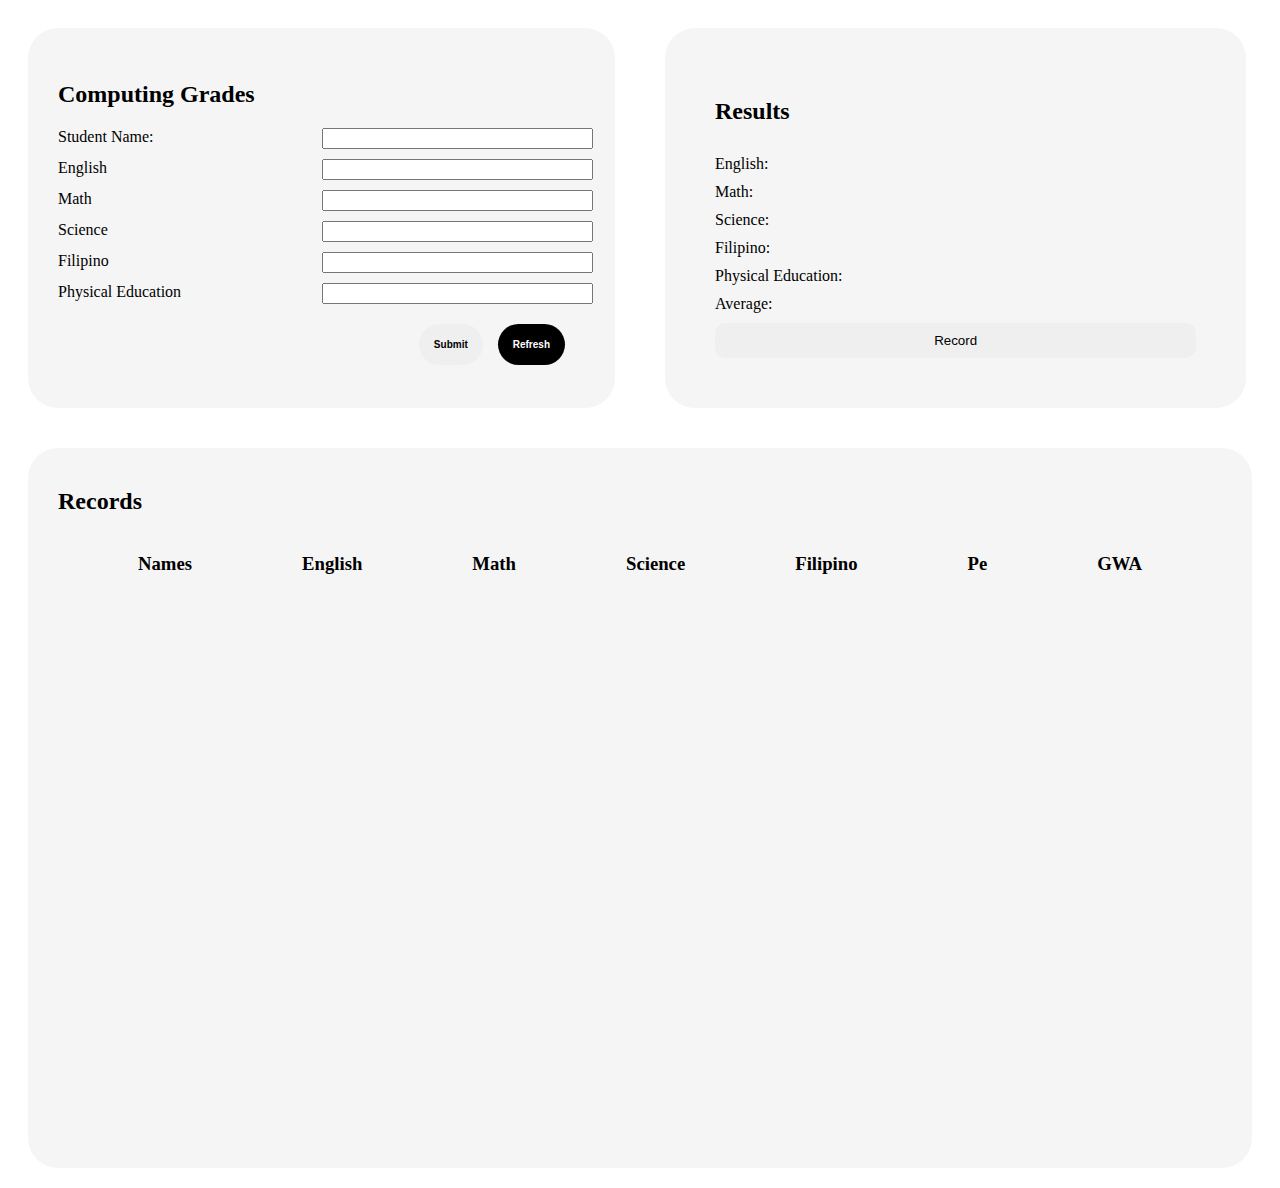
<file: projects/calculating grades/index.html>
<!DOCTYPE html>
<html lang="en">
<head>
    <meta charset="UTF-8">
    <meta http-equiv="X-UA-Compatible" content="IE=edge">
    <meta name="viewport" content="width=device-width, initial-scale=1.0">
    <link rel="stylesheet" href="style.css">
    <script src="https://code.jquery.com/jquery-3.5.1.js"></script>
    <title>Document</title>
</head>
<body>

    

    
        <div class="grades">
                <div class="gradeForm">
                    <h2>Computing Grades</h2>

                    <div>
                        <label for="">Student Name:</label>
                            <input type="text" id="studentName">
                    </div>
                    <div>
                        <label for="">English</label>
                            <input type="text" id="input1">
                    </div>
                
                <div>
                    <label for="">Math</label>
                        <input type="text" id="input2">
                </div>
                    <div>
                        <label for="">Science</label>
                        <input type="text" id="input3">
                    </div>
                    <div>
                        <label for="">Filipino</label>
                        <input type="text" id="input4">
                    </div>
                <div>
                    <label for="">Physical Education</label>
                    <input type="text" id="input5">
                </div>
                    <div class="btn">
                        <button class="input" typ="submit" id="submit">Submit</button>
                        <button class="ref" id="reload">Refresh</button>
                    </div>
                    
                </div>

                <div class="resultForm">
                    <h2>Results</h2>
                    <div>
                        <label for="">English:</label>
                            <span class="en" id="eng"></span>
                    </div>
                    <div>
                            <label for="">Math:</label>
                            <span class="ma" id="math"></span>
                    </div>
                    <div>
                            <label for="">Science:</label>
                            <span class="sc" id="science"></span>
                    </div>
                    <div>
                            <label for="">Filipino:</label>
                            <span class="fi" id="filipino"></span>
                    </div>
                    
                    <div>
                            <label for="">Physical Education:</label>
                            <span class="pe" id="pe"></span>
                    </div>
                    

                            <div>
                                <label for="">Average:</label>
                                <span class="avg" id="average"></span>
                            </div>
                        

                            <button class= "record" id="recordIt">Record</button>
                            
                </div>


                
                    
            
            </div>


                <div class="recordContainer">
                    <div class="title">
                            <h2>Records</h2>
                    </div>
                    <div id="dataRecord">
                        <div class="forName">
                            <h3>Names</h3>
                        </div>
                
                        <div class="forEnglish">
                            <h3>English</h3>
                        </div>
                        <div class="forMath">
                            <h3>Math</h3>
                        </div>
                        <div class="forScience">
                            <h3>Science</h4>
                        </div>
                        <div class="forFilipino">
                            <h3>Filipino</h3>
                        </div>    
                        <div class="forPe">
                            <h3>Pe</h3>
                        </div>    
                        <div class="forGwa">
                            <h3>GWA</h3>
                        </div>
                </div>
    

  
  




    

    
    <script src="system.js"></script>
</body>
</html>
</file>
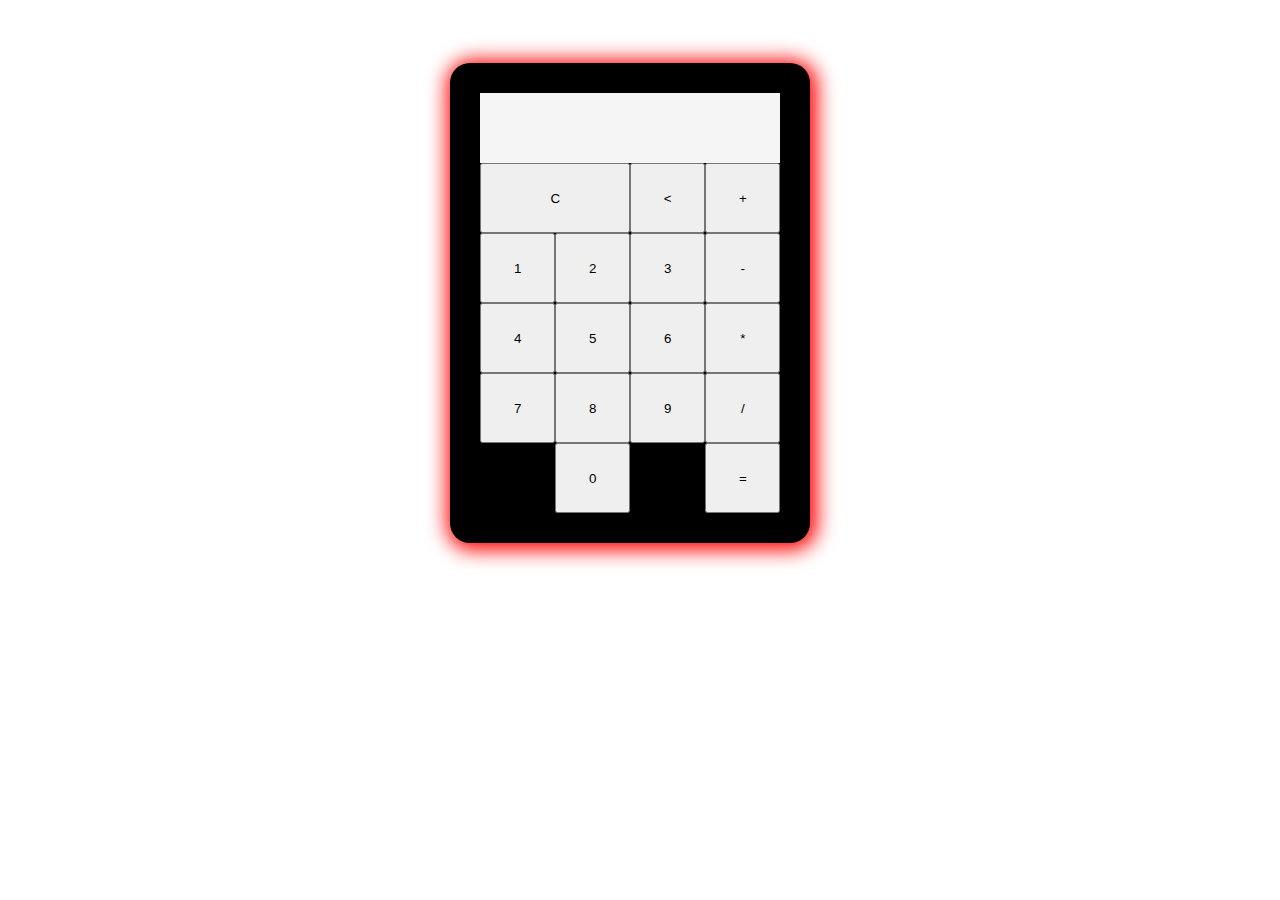
<file: projects/calculator/index.html>
<!DOCTYPE html>
<html lang="en">
<head>
    <meta charset="UTF-8">
    <meta http-equiv="X-UA-Compatible" content="IE=edge">
    <meta name="viewport" content="width=device-width, initial-scale=1.0">
    <link rel="stylesheet" href="style.css">
    <title>Document</title>
</head>
<body>

    <div class="mainContainer">
        <div class="calculator">
                <div  class="display">
                    
                    <!--<span class="span1">num1</span>
                    <span class="operation">operation</span>
                    <span class="num2">num2</span>-->
                </div>
            <div class="buttons"> 
               
                <button class="clear">C</button>
                <button class="slice"><</button>
                <button class="number" id="number1">1</button>
                <button class="number" id="number2">2</button>
                <button class="number" id="number3">3</button>
                <button class="operation" id="add">+</button>
                <button class="number" id="number4">4</button>
                <button class="number" id="number5">5</button>
                <button class="number" id="number6">6</button>
                <button class="operation" id="sub" >-</button>
                <button class="number" id="number7">7</button>
                <button class="number" id="number8">8</button>
                <button class="number" id="number9">9</button>
                <button class="operation" id="multi" >*</button>
                <button class="number" id="number0">0</button>
                <button class="operation" id="div" >/</button>
                <button class="equal">=</button>
            </div>
        </div>

    </div>

    

    <script src="script.js" differ="before"></script>
</body>
</html>
</file>
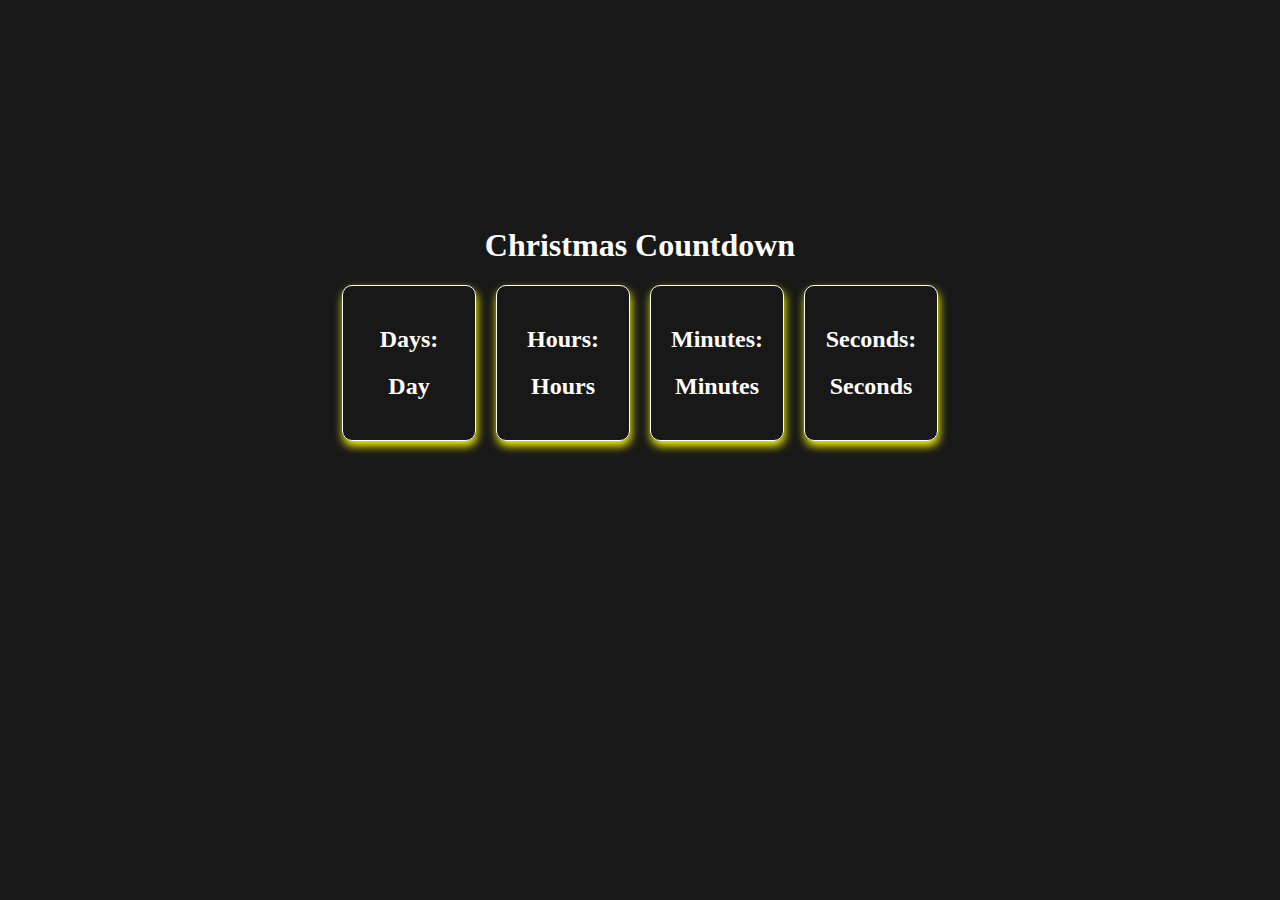
<file: projects/countdownxmas/index.html>
<!DOCTYPE html>
<html lang="en">
<head>
    <meta charset="UTF-8">
    <meta http-equiv="X-UA-Compatible" content="IE=edge">
    <meta name="viewport" content="width=device-width, initial-scale=1.0">
    <link rel="stylesheet" href="chrismas.css">
    <title>Magazine</title>
</head>
<body>
  
    <div class="countdown">
            <h1>Christmas Countdown</h1>
        <div class="cdContainer">  
                <div class="d">
                    <h2>Days:</h2>
                    <h2 class="day">Day</h2>
                </div>
                <div class="h">
                    <h2>Hours:</h2>
                    <h2 class="hour">Hours</h2>
                </div>
                <div class="m">
                    <h2>Minutes:</h2>
                    <h2 class="min">Minutes</h2>
                </div>
                <div class="s">
                    <h2>Seconds:</h2>   
                    <h2 class="sec">Seconds</h2> 
                </div>
        </div> 
    </div>

 

   
    <script src="script.js"></script>
</body>



</html>
</file>
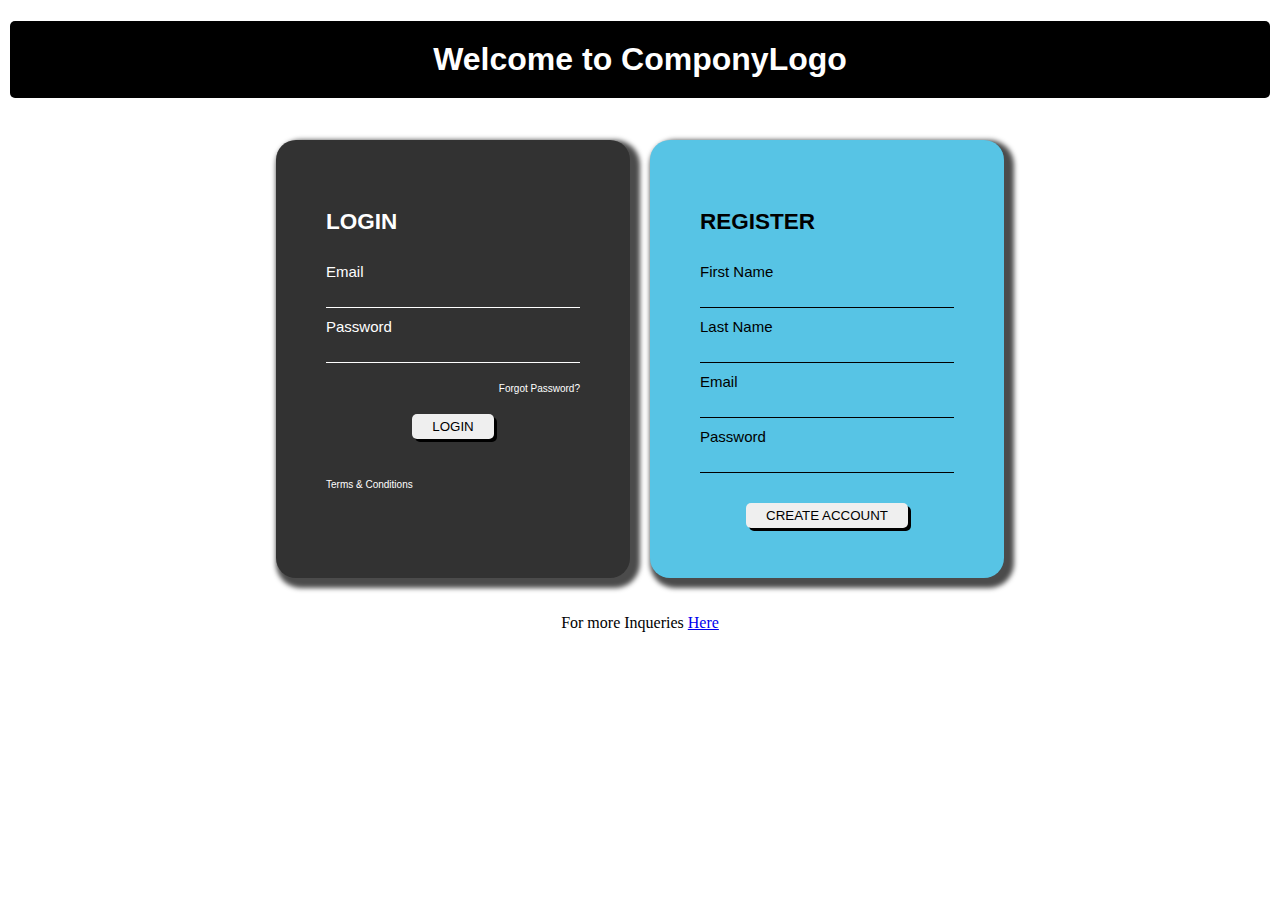
<file: projects/logIn layout/index.html>
<!DOCTYPE html>
<html lang="en">
<head>
    <meta charset="UTF-8">
    <meta http-equiv="X-UA-Compatible" content="IE=edge">
    <meta name="viewport" content="width=device-width, initial-scale=1.0">
    <link rel="stylesheet" href="formstyle.css">
    <title>LogIn/Register</title>
</head>
<body> 
    <div class="header">
        <h1>Welcome to ComponyLogo</h1>
    </div>
    
    <div class="mainform-style">
        <div class="form-logIn">
            <h2>LOGIN</h2>
                <label for="" class="emailLogin">Email</label>
                    <input type="text" required>
                <label for="" class="passLogin">Password</label>
                    <input type="text" required>
                        <span class="span1">Forgot Password?</span>
                            <div class="loginButton">
                                <button id="log" class="login" onclick="click()">LOGIN</button>
                            </div>
                               
                            <span class="span2" onclick="bukas()">Terms & Conditions</span>

        </div>  

        <div class="form-registration">
            <h2>REGISTER</h2>
                <label for="">First Name</label>
                    <input type="text">
                <label for="">Last Name</label>
                    <input type="text">
                <label for="">Email</label>
                    <input type="text">
                <label for="">Password</label>
                    <input type="text">
                        <div class="creataccForm">
                            <button class="registerBtn">CREATE ACCOUNT</button>
                        </div>
            </div>
    </div>

<div class="sectionTerms-condition">
   <div class="terms-condition">
       <p>Lorem ipsum dolor sit amet consectetur adipisicing elit. Corrupti reiciendis 
           ipsam natus, aperiam cum asperiores, molestiae dolorum 
           doloribus fuga magni, quis exercitationem fugit similique 
           nemo? Ullam expedita magni deserunt saepe.
           Lorem ipsum dolor sit amet consectetur adipisicing elit. Corrupti reiciendis 
           ipsam natus, aperiam cum asperiores, molestiae dolorum 
           doloribus fuga magni, quis exercitationem fugit similique 
           nemo? Ullam expedita magni deserunt saepe.
           Lorem ipsum dolor sit amet consectetur adipisicing elit. Corrupti reiciendis 
           ipsam natus, aperiam cum asperiores, molestiae dolorum 
           doloribus fuga magni, quis exercitationem fugit similique 
           nemo? Ullam expedita magni deserunt saepe.</p>

            <div class="closeBtn">
                <input type="checkbox">
                <span>Click the checkbox if you are agreee and click agree</span>
                <button onclick="sara()" id="cld">Agree</button>
                
            </div>
    </div>
</div>
  
   <footer>
        <p>For more Inqueries <a href="google.com">Here</a></p>
    </footer>

<script src="script.js"></script>
</body>
</html>
</file>
<file: projects/calculating grades/style.css>
.gradeForm{
  display: flex;
  justify-content: center;
  flex-direction: column;
  grid-area: 1/1/2/2;
  background-color: whitesmoke;
  padding: 30px;
  border-radius: 30px;
}

.grades{
    padding: 20px;
    display: grid;
    grid-template-rows: 1fr;
    grid-template-columns: 1fr 1fr;
    grid-column-gap: 50px;
    grid-row-gap: 30px;
    
}

.gradeForm > div{
    display: grid;
    grid-template-columns: 1fr 1fr;
    grid-template-rows: 1fr;
    padding-bottom: 10px;
}

.gradeForm >div> input{
    width: 100%;
}

.gradeForm > .btn {
    margin-top: 10px;
   margin-right: 20px;
   display: flex;
  justify-content: flex-end;

}

.btn > .ref , .input{
    margin: 0px;
    margin-left: 15px;
    padding: 15px;
    border-radius: 30px;
    border: none;
    font-size: 10px;
    font-weight: 600;

}

.btn > .ref{
    background-color: black;
    color: white;
}

.btn > .input:hover{
    background-color: black;
    color: white;
    transition: .8s;
}
.resultForm{
    display: flex;
    justify-content: center;
    flex-direction: column;
    grid-area: 1/2/2/3;
    background-color: whitesmoke;
    border-radius: 30px;
    padding: 50px;
    width: 82%;
    height: auto;

}

.record {
    padding: 10px;
    margin-top: 10px;
    border-radius: 10px;
    border: none;
}



.resultForm > div {
    padding-top: 10px;

}
.show{
    width: 50%;
    margin-left: 25%;
    padding: 10px;
    border-radius: 50px;
    border: none;
    background-color: white;
    color: black;
    opacity: .8;
}

.show:hover{
    background-color: black;
    color: white;
    transition: .8s;
}

.recordContainer{
    display: flex;
    flex-direction: column;
    background-color: whitesmoke;
    min-height: 80vh;
    border-radius: 30px;
    margin: 20px;
}

.title{
    margin-left: 30px;
    margin-top: 20px;
}

#dataRecord{
    display: flex;
    justify-content: space-evenly;
    width: auto;
    height: 300px;
    overflow-x: hidden;
    overflow-y: auto;
   
}
</file>
<file: projects/calculator/style.css>
.buttons{
    margin: 0px;
    padding: 0px;
    display: grid;
    grid-template-columns: repeat(4, auto);
    grid-template-rows: repeat(5, auto);
    height: 350px;
    line-height: 0%;
    font-weight: 800;
    border: none;
    border-style: none;
}

.display{
    grid-area: 1/1/2/5;
    background-color: whitesmoke;
    height: 70px;
    display: flex;
    justify-content: flex-end;
    place-items: center;
    margin: 0px;
    padding: 0px;
    padding-right: 10px;
    border: none;
    border-style: none;
 

}

.clear{
    grid-area: 1/1/2/3;
}

#add{
    grid-area: 1/4/2/5;
}

#sub{
    grid-area: 2/4/3/5;
}

#multi{
    grid-area: 3/4/4/5;
}

#div{
    grid-area: 4/4/5/5;
}

.equal{
    grid-area: 5/4/6/5; 
  
}

#number0{
    grid-area: 5/2/6/3;

}

.mainContainer{
    max-width: 300px;
    padding: 30px;
    border-radius: 20px;
    margin-left: 35%;
    margin-top: 5%;
    white-space: nowrap;
    background-color: black;
    box-shadow: 2px 2px 20px 5px red;
}
</file>
<file: projects/countdownxmas/chrismas.css>
body{
    background-color: rgb(24, 24, 24);
    color: white;
}


.countdown {
    display: flex;
    flex-direction: column;
    align-items: center;
    justify-content: center;
    min-height: 70vh;
    
    
   
}
.cdContainer{
    margin: 0;
    display: grid;
    grid-template-columns: repeat(4, 1fr);
    text-align: center;
    column-gap: 20px;
}


.d, .h, .m, .s {
    border: white 1px solid;
    padding: 20px;
    border-radius: 10px;
    box-shadow: yellow 1px 5px 10px;
}
</file>
<file: projects/logIn layout/formstyle.css>
body{
    margin: 0px;
    padding: 0px;
    position: relative;
}

.mainform-style{
   display: grid;
   grid-template-columns: auto auto;
   grid-column-gap: 20px;
   padding: 20px;
   font-family: Arial, Helvetica, sans-serif;
    font-size: 15px;
    margin-left: 20%;
    margin-right: 20%;
    
}

.form-logIn , .form-registration{
    display: flex;
    flex-direction: column;
    row-gap: 10px;
    border-radius: 20px;
    box-shadow: 5px 5px 5px 5px rgb(75, 75, 75);
 
  
}

.form-logIn {
    background-color: #323232;
    color: white;
    padding: 50px;
   
      
}

.form-registration{
    background-color: #57c4e5;
    color: black;
    padding: 50px; 
}

.span1 {
   align-self: flex-end;
   padding-top: 10px;
   font-size: 10px;
}

.span2 {
    padding-top: 20px;
    font-size: 10px;
    cursor: pointer;
}
.loginButton{
    padding: 10px;
    align-self: center;
}

.login , .registerBtn{
    padding-top: 5px;
    padding-bottom: 5px;
    padding-left: 20px;
    padding-right: 20px;
    border-radius: 5px;
    outline: none;
    border: none;
    box-shadow: 3px 3px black;
}

.login:hover {
    background-color: rgb(214, 214, 214);
    
}

.form-logIn > input {
    outline: none;
    border: none;
    background-color: transparent; 
    border-bottom: 1px solid white;
    color: white;
}

.form-registration > input {
    outline: none;
    border: none;
    background-color: transparent; 
    border-bottom: 1px solid black;
    color: black;
}


.creataccForm {
    padding-top: 20px;
    display: flex;
    align-self: center;
}

.registerBtn:hover {
    background-color: rgb(214, 214, 214);
}

.span1:hover {
    color: black;
    cursor: pointer;
}

.header {
    color: white;
    font-family: Arial, Helvetica, sans-serif;
    text-align: center;
    background-color: black;
    margin: 10px;
    border-radius: 5px;
}

.header > h1 {
    padding: 20px;
    
}

footer > p {
    text-align: center;
}

.sectionTerms-condition{
    position: absolute;
    top: 30%;

}

.terms-condition{
    background-color: whitesmoke;
    width: 60%;
    position: relative;
    top: 30%;
    left: 20%;
    display: none;
    justify-content: center;
    flex-direction: column;
    z-index: 1;
    border-radius: 20px;
   
}

.closeBtn{
    width: 100%;
    position: absolute;
    top: 80%;
    display: flex;
    justify-content: flex-end;
}

.closeBtn > input{
    margin-top: 8px;
    padding: 10px;
}

.closeBtn > span{
    margin-top: 5px;
    margin-right: 10px;
}
.closeBtn > button{
    margin-right: 30px;
    padding: 8px;

}

.terms-condition > p {
    margin: 0px;
    padding: 60px;

}
</file>
